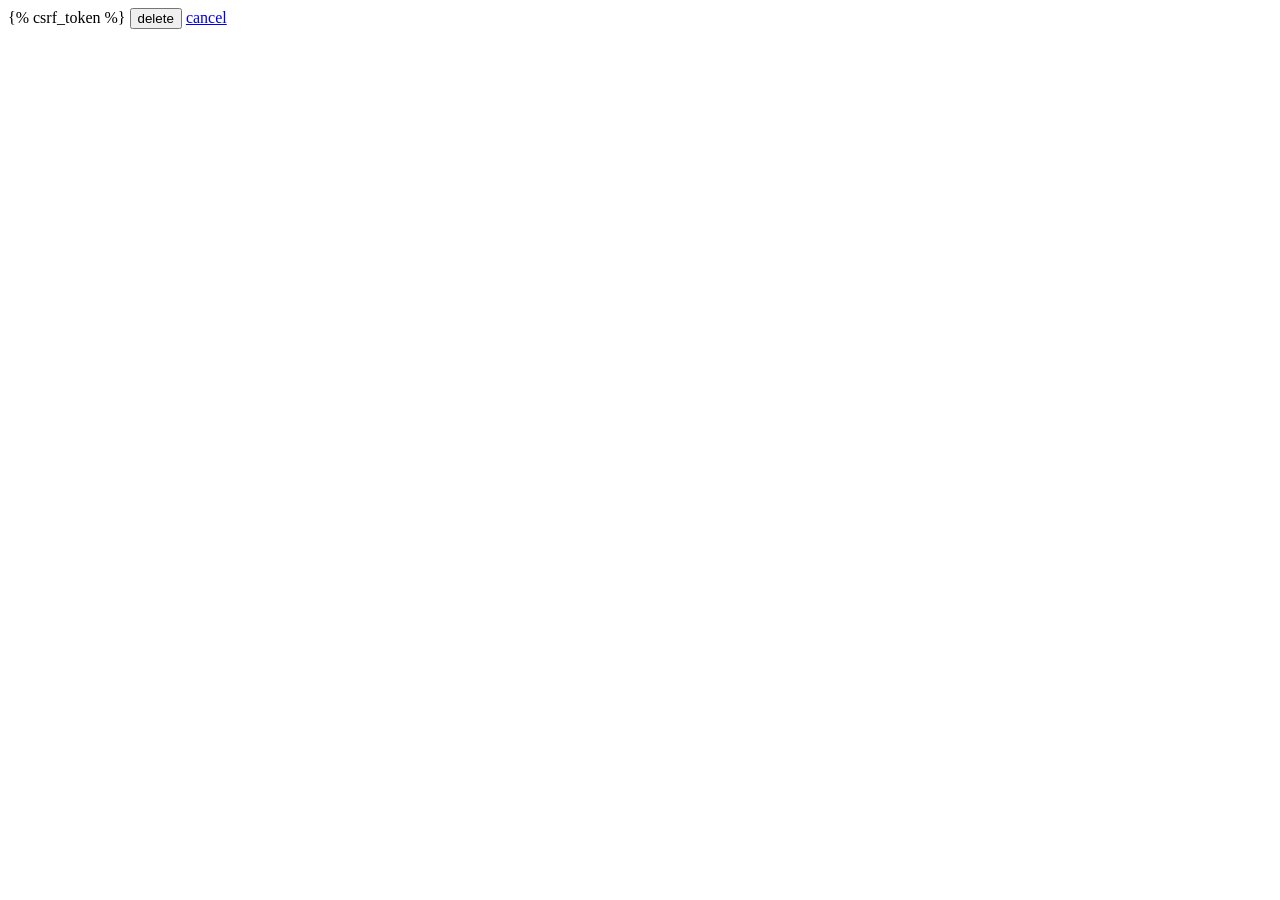
<file: templates/delete.html>
<!DOCTYPE html>
<html lang="en">
<head>
    <meta charset="UTF-8">
    <meta name="viewport" content="width=device-width, initial-scale=1.0">
    <title>Document</title>
</head>
<body>
    <form method="post">
        {% csrf_token %}
        <button type="submit">delete</button>
        <a href="/">cancel</a>
    </form>
</body>
</html>
</file>
